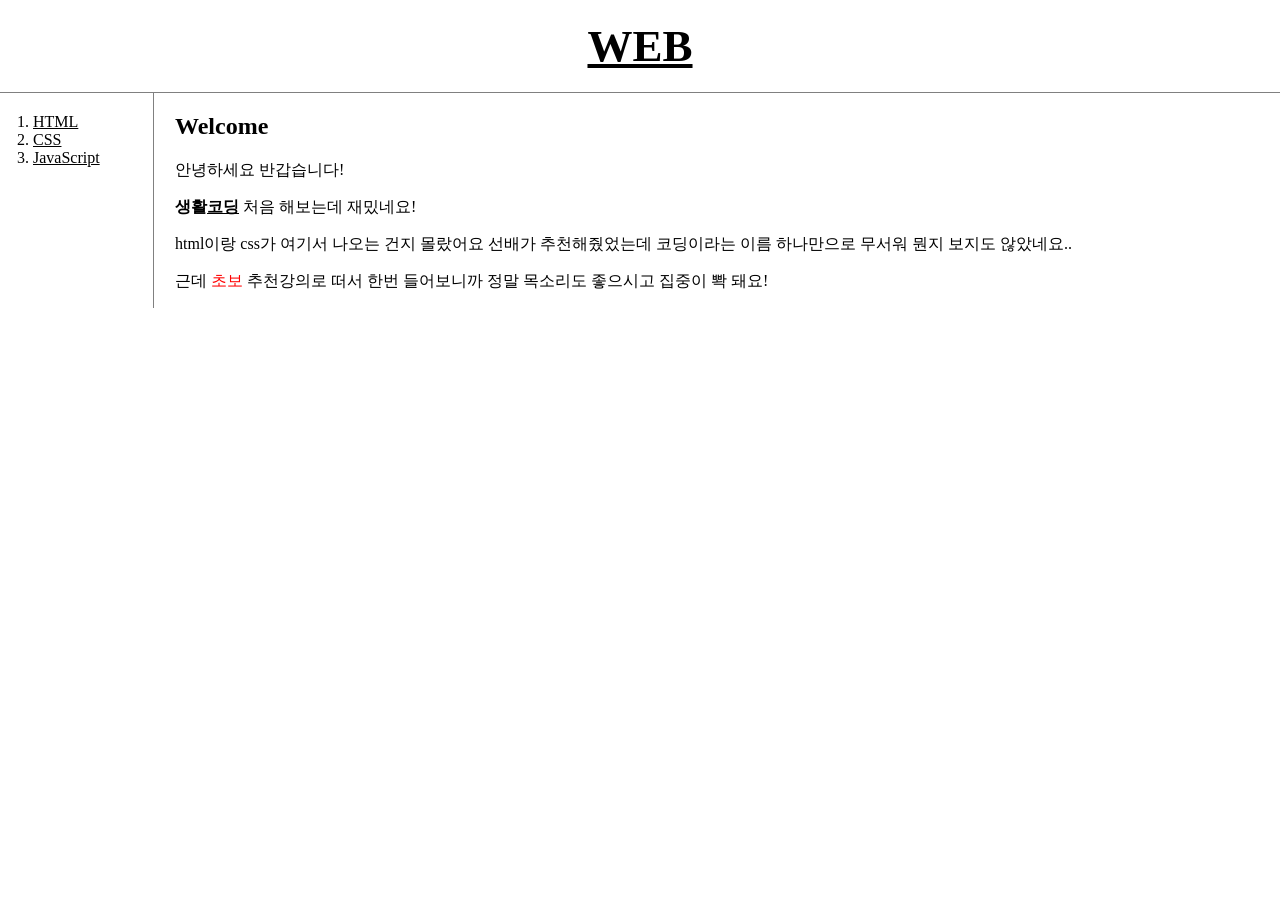
<file: index.html>
<!doctype html>
<html>
<head>
  <title>Web</title>
  <meta charset="utf-8">
  <link rel="stylesheet" href="style.css">
</head>
<body>
  <h1><a href="index.html">WEB</a></h1>
    <div id="grid">
  <ol>
      <li><a href="1.html">HTML</a></li>
      <li><a href="2.html">CSS</a></li>
      <li><a href="3.html">JavaScript</a></li>
    </ol>
<div id="article">
  <h2>Welcome</h2>
  안녕하세요 반갑습니다!
  <p><strong>생활<u>코딩</u></strong> 처음 해보는데 재밌네요!</p>
  html이랑 css가 여기서 나오는 건지 몰랐어요
  선배가 추천해줬었는데 코딩이라는 이름 하나만으로 무서워
  뭔지 보지도 않았네요..
  <p>
    근데 <font color="red">초보</font> 추천강의로 떠서 한번 들어보니까
  정말 목소리도 좋으시고 집중이 뽝 돼요!
  </p>
</div>
</div>
</body>
</html>
</file>
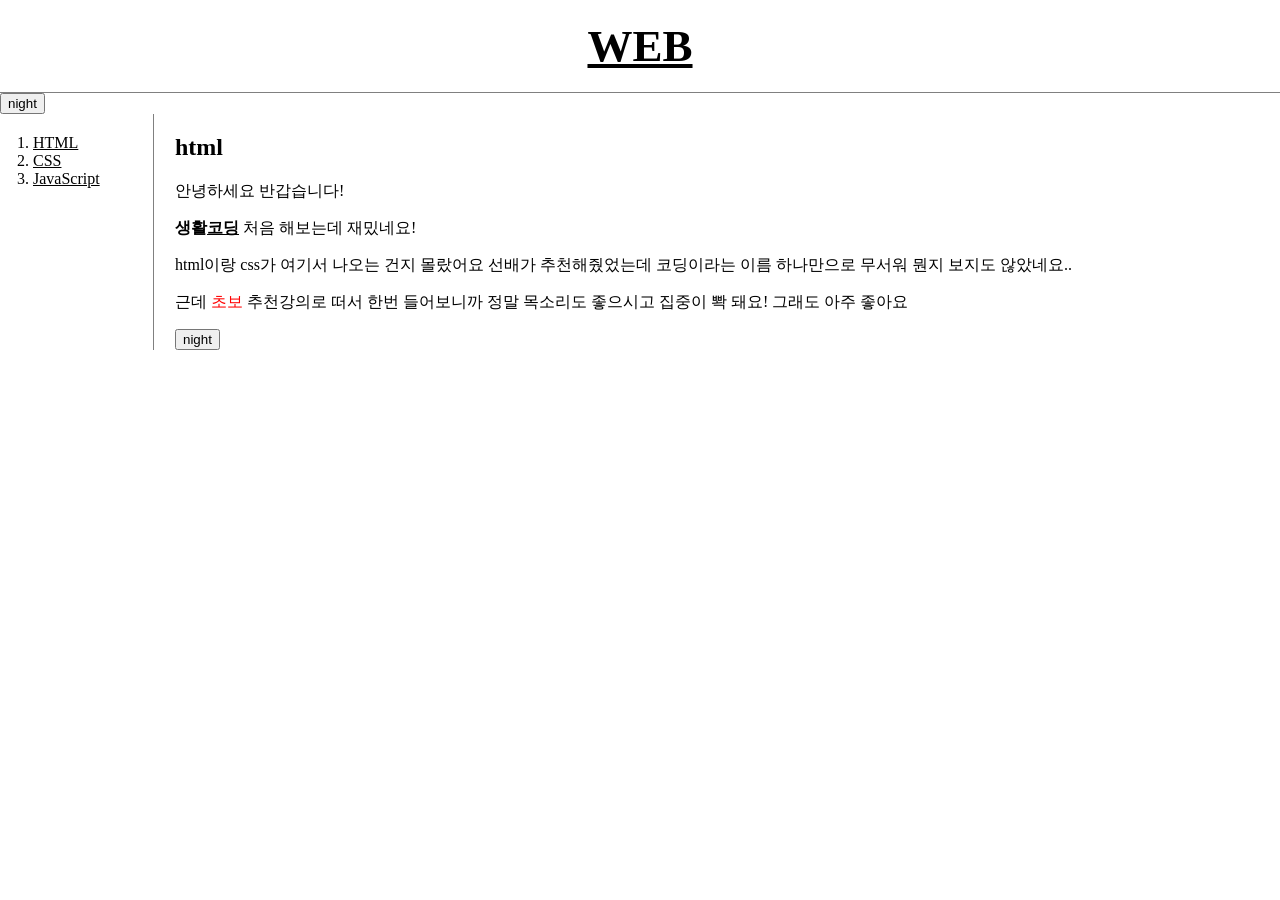
<file: 1.html>
<!doctype html>
<html>
<head>
  <title>Web - HTML</title>
  <meta charset="utf-8">
  <script type="text/javascript">
  function nightDayHandler{
  var target = document.querySelector('body');
  if(this.value === 'night') {
    target.style.backgroundColor = 'black';
    target.style.color = 'white';
    this.value = 'day';

    var alist = document.querySelectorAll('a');
    var i =0;
    while(i < alist.length) {
    alist[i].style.color = 'powderblue';
    i = i + 1;
}
  }  else {
    target.style.backgroundColor = 'white';
    target.style.color = 'black';
    this.value = 'night';

    var alist = document.querySelectorAll('a');
    var i =0;
    while(i < alist.length) {
    alist[i].style.color = 'blue';
    i = i + 1;
  }
}
  </script>
  <link rel="stylesheet" href="style.css">
</head>
<body>
  <h1><a href="index.html">WEB</a></h1>
  <input id="night_day" type="button" value="night" onclick="
  nightDayHandler();
  " >

<div id="grid">
  <ol>
      <li><a href="1.html">HTML</a></li>
      <li><a href="2.html">CSS</a></li>
      <li><a href="3.html">JavaScript</a></li>
    </ol>
    <div id="article">
      <h2>html</h2>
      안녕하세요 반갑습니다!
      <p><strong>생활<u>코딩</u></strong> 처음 해보는데 재밌네요!</p>
      html이랑 css가 여기서 나오는 건지 몰랐어요
      선배가 추천해줬었는데 코딩이라는 이름 하나만으로 무서워
      뭔지 보지도 않았네요..
      <p>
        근데 <font color="red">초보</font> 추천강의로 떠서 한번 들어보니까
      정말 목소리도 좋으시고 집중이 뽝 돼요!
      그래도 아주 좋아요
      </p>
      <input type="button" value="night" onclick="
      var target = document.querySelector('body');
      if(this.value === 'night') {
        target.style.backgroundColor = 'black';
        target.style.color = 'white';
        this.value = 'day';
      }  else {
        target.style.backgroundColor = 'white';
        target.style.color = 'black';
        this.value = 'night';
      }
      " >
    </div>
    </div>
    </body>
    </html>
</file>
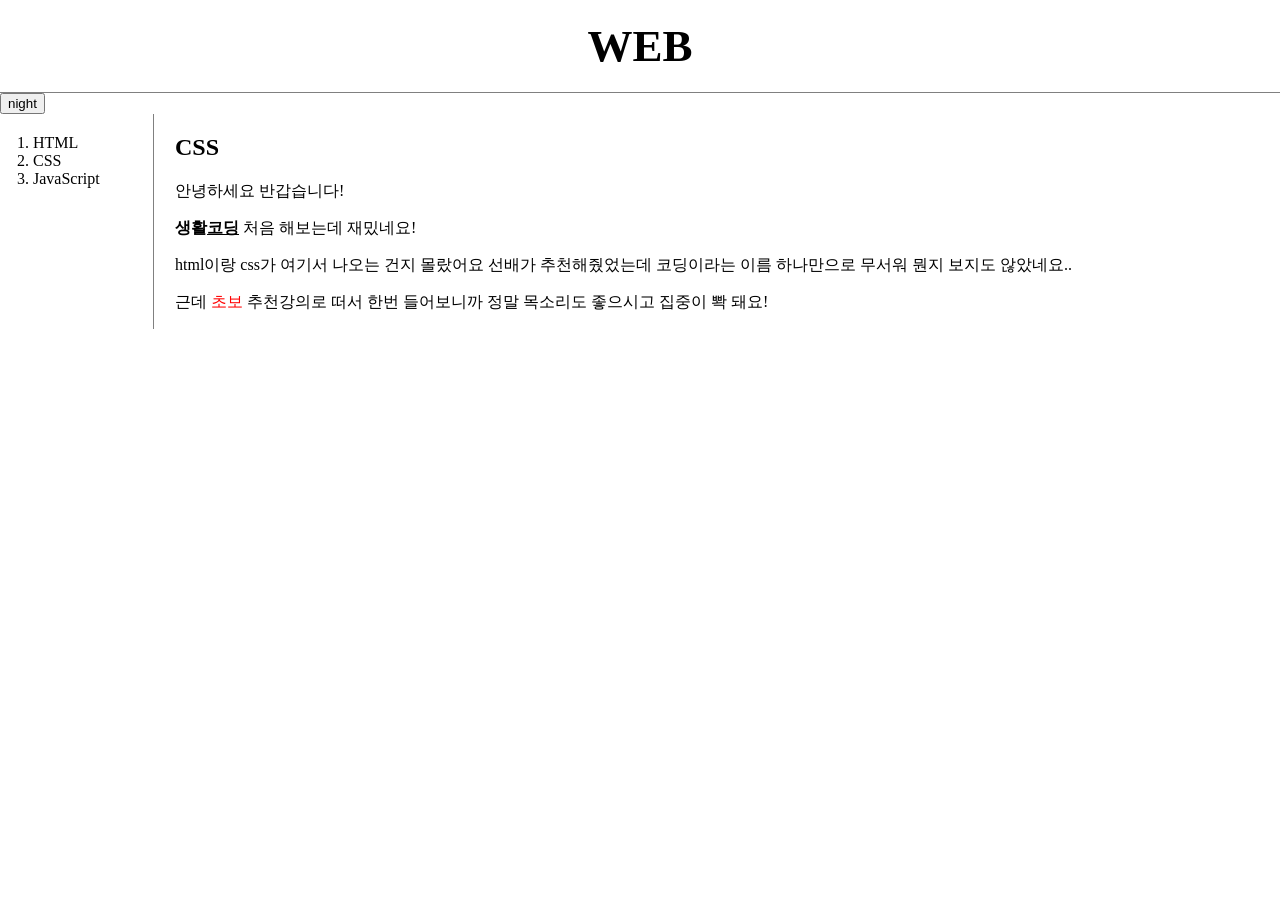
<file: 2.html>
<!doctype html>
<html>
<head>
  <title>Web - CSS</title>
  <meta charset="utf-8">
  <style>

  a {
    color:black;
    text-decoration: none;
  }
  h1 {
    font-size: 45px;
    text-align: center;
    border-bottom:1px solid gray;
    margin:0;
    padding:20px;
  }
  ol {
    border-right:1px solid gray;
    width:100px;
    margin:0;
    padding:20px;
  }
  body {
    margin:0;
  }
  #grid{
    display: grid;
    grid-template-columns: 150px 1fr;
  }
  #grid ol{
    padding-left: 33px;
  }
  #article{
    padding-left: 25px;
  }

  @media(max-width: 800px) {
    #grid{
      display: block;
    }
    ol{
      border-right:none;
    }
    h1{
      border-bottom: none;
    }
  }
  </style>
</head>
<script src="colors.js">

</script>
<body>
  <h1><a href="index.html">WEB</a></h1>
  <input id="night_day" type="button" value="night" onclick="
  nightDayHandler(this);
">
<div id="grid">
  <ol>
      <li><a href="1.html">HTML</a></li>
      <li><a href="2.html" >CSS</a></li>
      <li><a href="3.html">JavaScript</a></li>
    </ol>
  <div id="article">
    <h2>CSS</h2>
    안녕하세요 반갑습니다!
    <p><strong>생활<u>코딩</u></strong> 처음 해보는데 재밌네요!</p>
    html이랑 css가 여기서 나오는 건지 몰랐어요
    선배가 추천해줬었는데 코딩이라는 이름 하나만으로 무서워
    뭔지 보지도 않았네요..
    <p>
      근데 <font color="red">초보</font> 추천강의로 떠서 한번 들어보니까
    정말 목소리도 좋으시고 집중이 뽝 돼요!
    </p>
  </div>
</div>
</body>
</html>
</file>
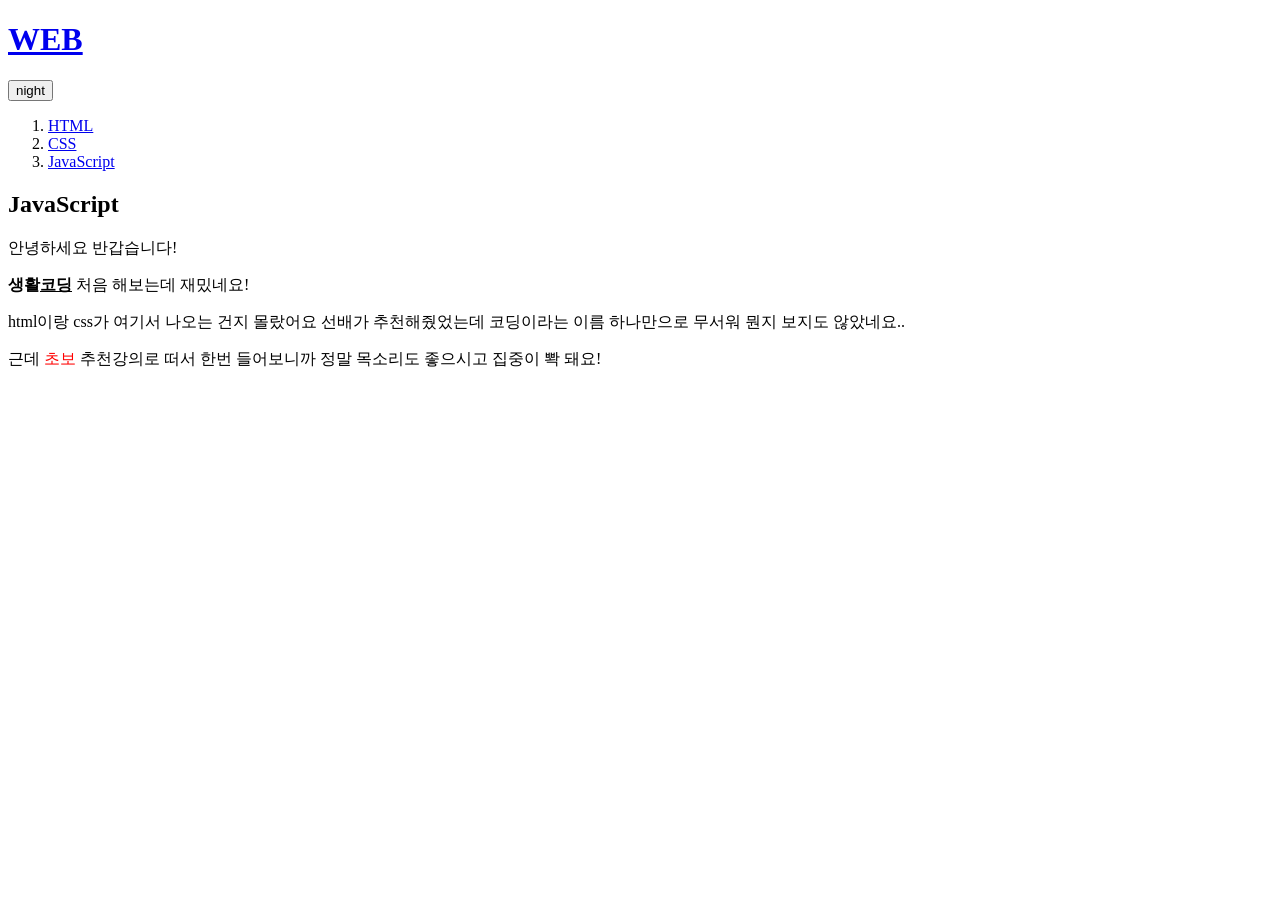
<file: 3.html>
<!doctype html>
<html>
<head>
  <title>Web - JavaScript</title>
  <meta charset="utf-8">

<script src="colors.js">

</script>


</head>
<body>
  <h1><a href="index.html">WEB</a></h1>

  <input id="night_day" type="button" value="night" onclick="
  nightDayHandler(this);
">
<div id="grid">
  <ol>
      <li><a href="1.html">HTML</a></li>
      <li><a href="2.html">CSS</a></li>
      <li><a href="3.html">JavaScript</a></li>
    </ol>
<div id="article">
  <h2>JavaScript</h2>
  안녕하세요 반갑습니다!
  <p><strong>생활<u>코딩</u></strong> 처음 해보는데 재밌네요!</p>
  html이랑 css가 여기서 나오는 건지 몰랐어요
  선배가 추천해줬었는데 코딩이라는 이름 하나만으로 무서워
  뭔지 보지도 않았네요..
  <p>
    근데 <font color="red">초보</font> 추천강의로 떠서 한번 들어보니까
  정말 목소리도 좋으시고 집중이 뽝 돼요!
  </p>
</div>
</div>
</body>
</html>
</file>
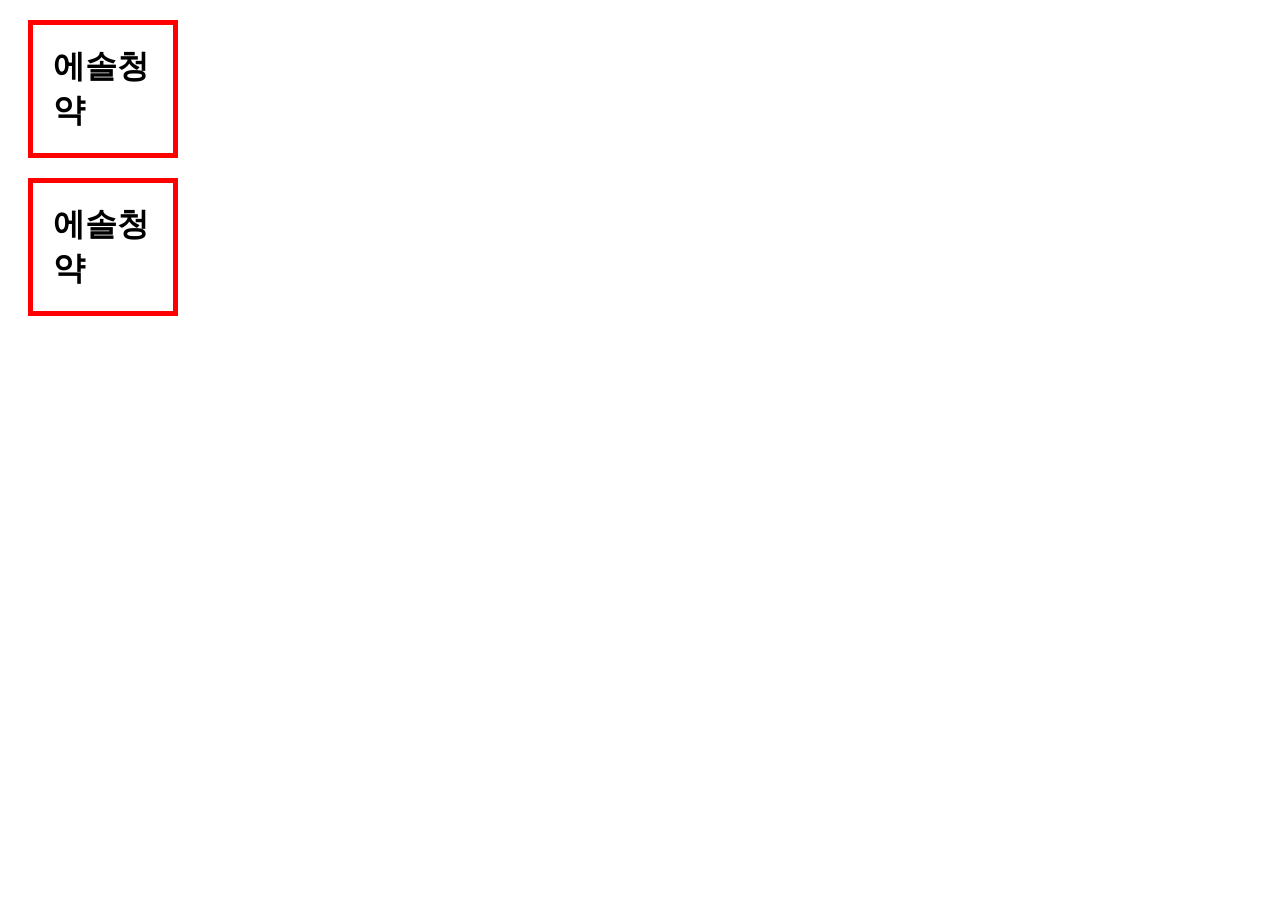
<file: box.html>
<!DOCTYPE html>
<html lang="en" dir="ltr">
  <head>
    <meta charset="utf-8">
    <title></title>
    <style>
      /*
      block level element
      */
      h1{
        border: 5px solid red;
        padding:20px;
        margin:20px;
        display:block;
        width:100px;
      }



    </style>
  </head>
  <body>
    <h1>에솔청약</h1>
      <h1>에솔청약</h1>
  </body>
</html>
</file>
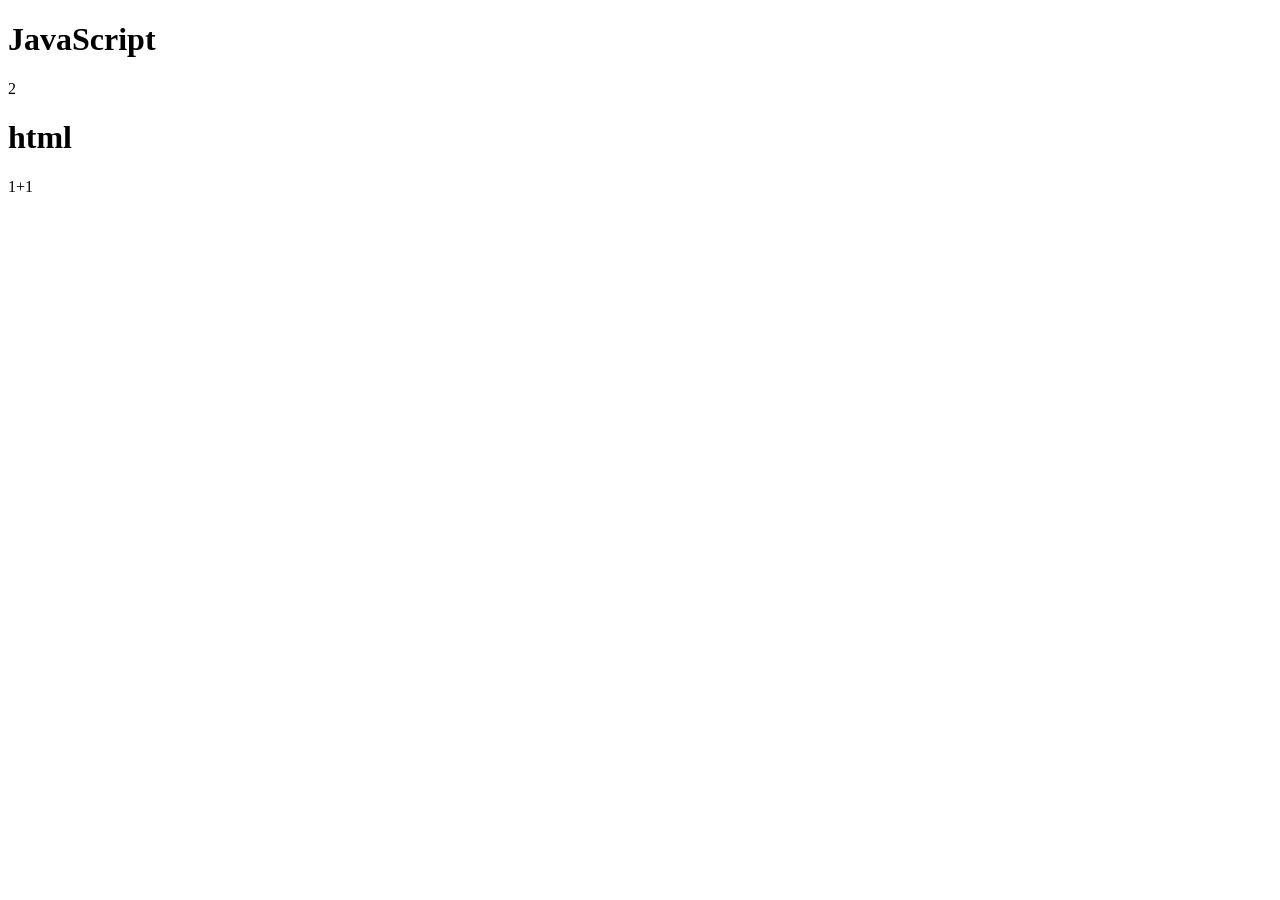
<file: ex1.html>
<!DOCTYPE html>
<html lang="en" dir="ltr">
  <head>
    <meta charset="utf-8">
    <title></title>
  </head>
  <body>
    <h1>JavaScript</h1>
    <script>
      document.write(1+1);
    </script>
    <h1>html</h1>
    1+1
  </body>
</html>
</file>
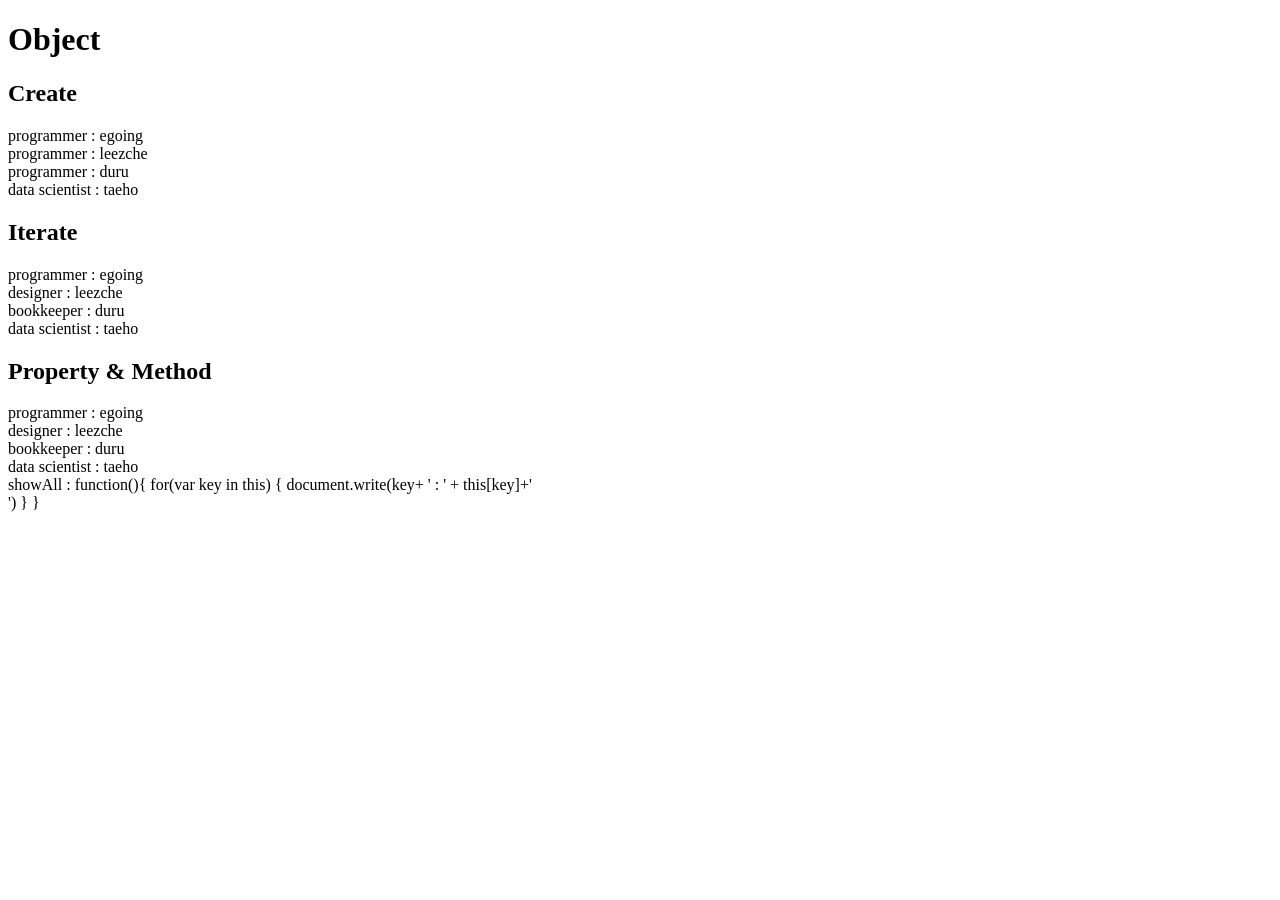
<file: ex10.html>
<!DOCTYPE html>
<html lang="en" dir="ltr">
  <head>
    <meta charset="utf-8">
    <title></title>
  </head>
  <body>
    <h1>Object</h1>
    <h2>Create</h2>
    <script type="text/javascript">
      var coworkers = {
        "programmer":"egoing",
        "designer":"leezche"
      };
      document.write("programmer : " + coworkers.programmer+"<br>");
      document.write("programmer : " + coworkers.designer+"<br>");
      coworkers.bookkeeper = "duru";
      document.write("programmer : " + coworkers.bookkeeper+"<br>");
      coworkers["data scientist"] = "taeho";
      document.write("data scientist : " + coworkers["data scientist"]+"<br>");
    </script>
    <h2>Iterate</h2>
    <script type="text/javascript">
      for(var key in coworkers) {
        document.write(key+ ' : ' + coworkers[key]+'<br>')
      }

    </script>
      <h2>Property & Method</h2>
      <script type="text/javascript">
        coworkers.showAll = function(){
          for(var key in this) {
            document.write(key+ ' : ' + this[key]+'<br>')
          }
        }
        coworkers.showAll();

      </script>
  </body>
</html>
</file>
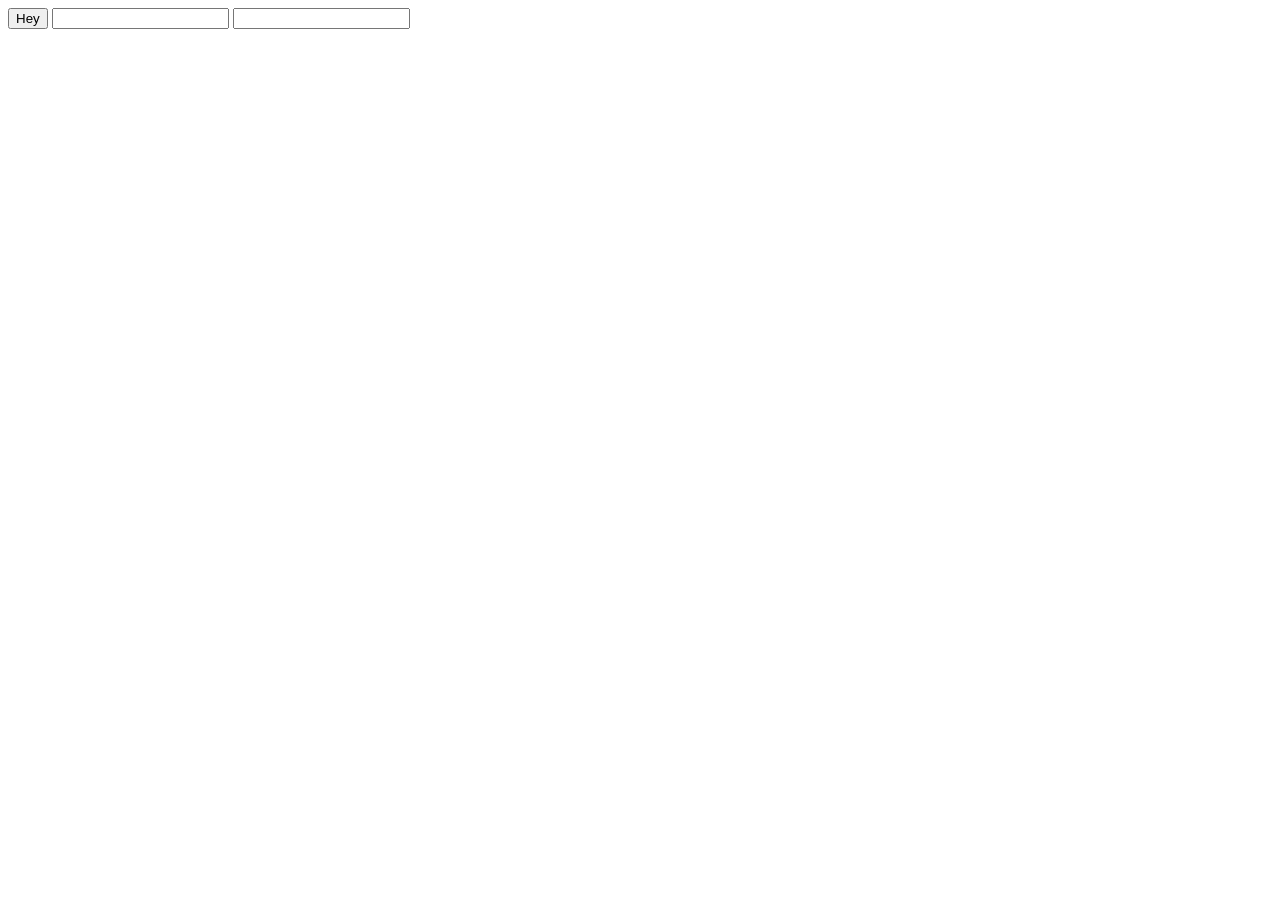
<file: ex2.html>
<!DOCTYPE html>
<html lang="en" dir="ltr">
  <head>
    <meta charset="utf-8">
    <title></title>
  </head>
  <body>
    <input type = "button" value="Hey" onclick="alert('hey')">
    <input type="text" onchange="alert('changed')">
    <input type="text"onkeydown="alert('key down')">
  </body>
</html>
</file>
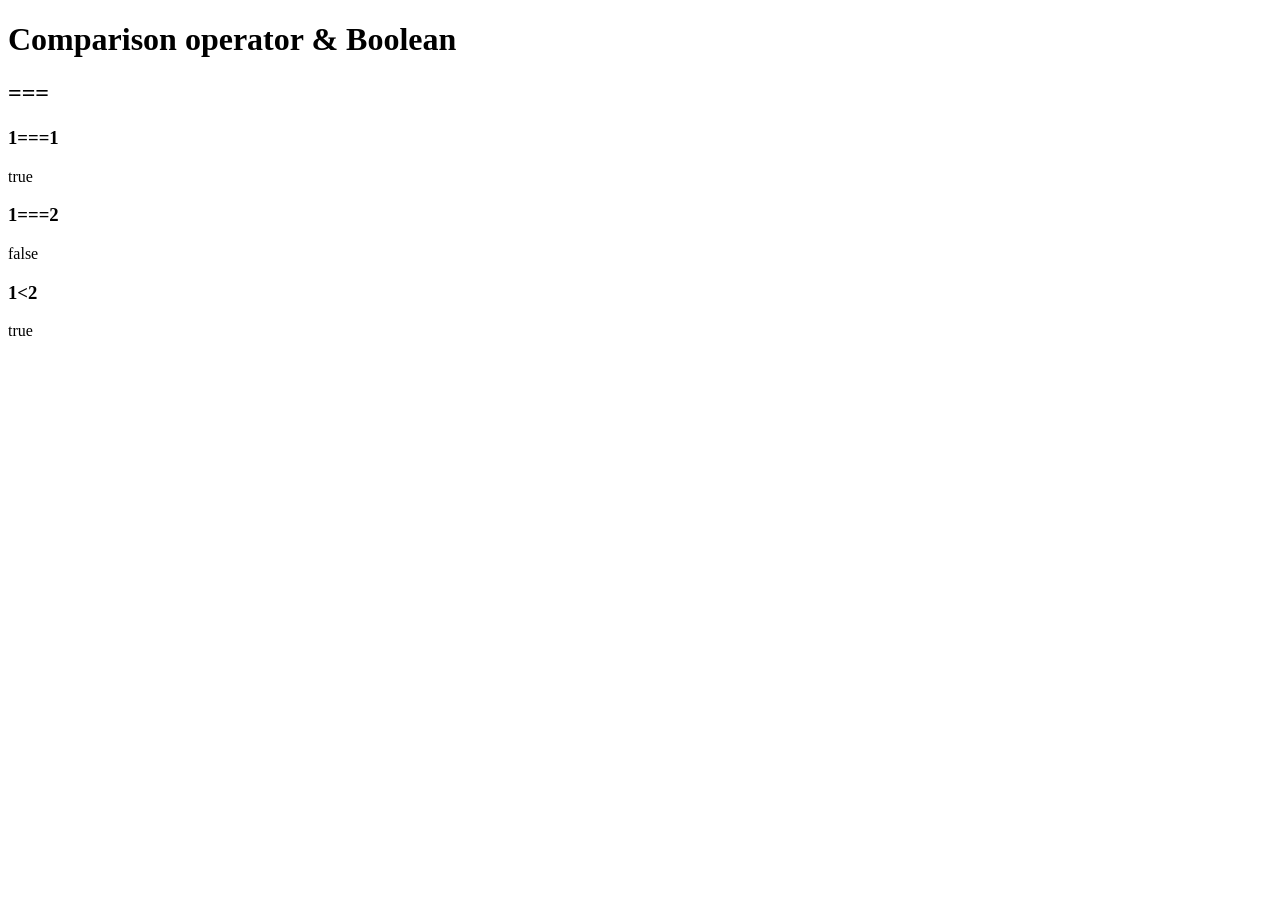
<file: ex4.html>
<!DOCTYPE html>
<html lang="en" dir="ltr">
  <head>
    <meta charset="utf-8">
    <title></title>
  </head>
  <body>
    <h1>Comparison operator & Boolean</h1>
    <h2>===</h2>
    <h3>1===1</h3>
    <script>
      document.write(1===1);
      </script>
      <h3>1===2</h3>
      <script>
        document.write(1===2);
        </script>
        <h3>1&lt;2</h3>
        <script>
          document.write(1<2);
          </script>
  </body>
</html>
</file>
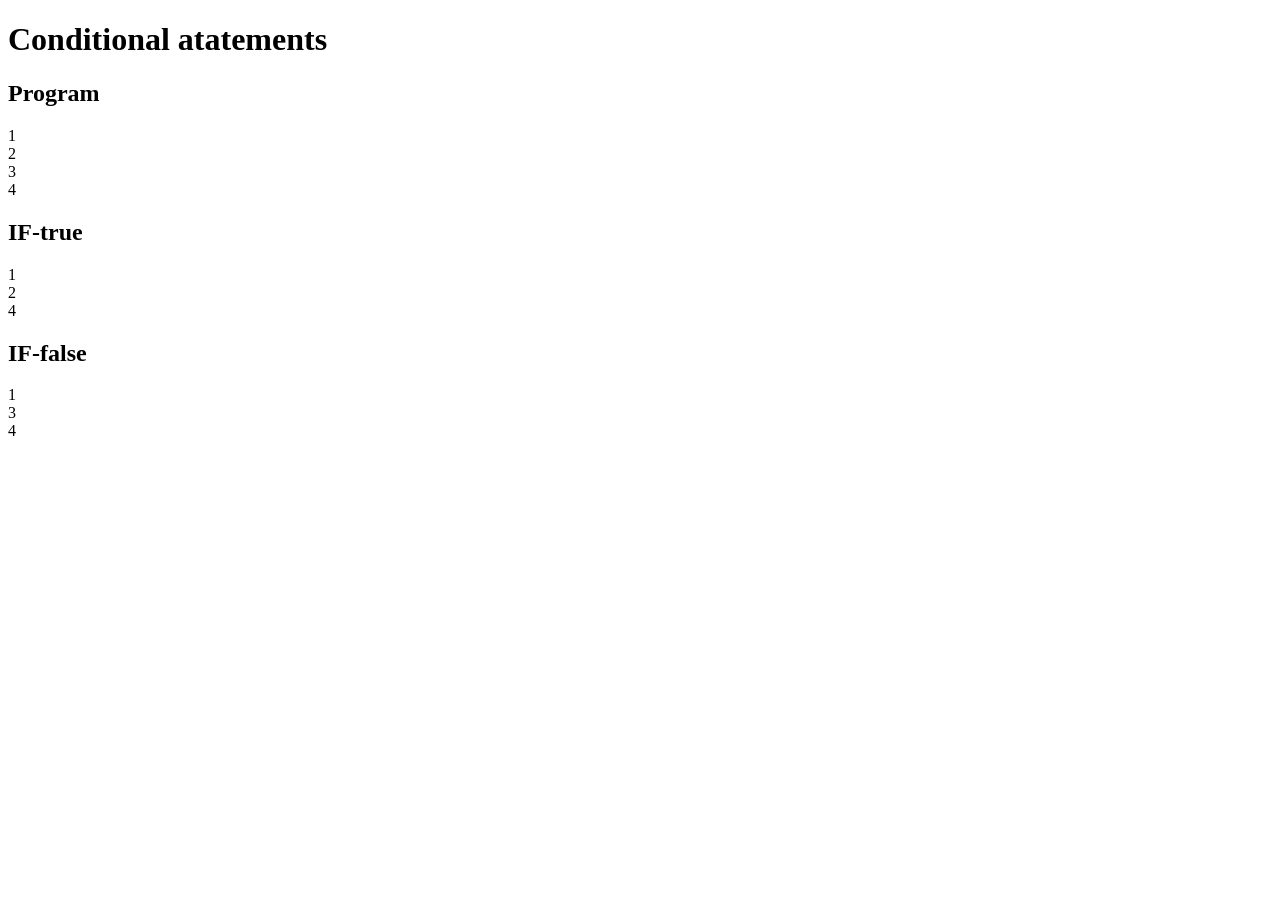
<file: ex5.html>
<!DOCTYPE html>
<html lang="en" dir="ltr">
  <head>
    <meta charset="utf-8">
    <title></title>
  </head>
  <body>
    <h1>Conditional atatements</h1>
    <h2>Program</h2>
    <script>
    document.write("1<br>");
    document.write("2<br>");
    document.write("3<br>");
    document.write("4<br>");
    </script>
    <h2>IF-true</h2>
    <script>
    document.write("1<br>");
    if(true) {
    document.write("2<br>");
  } else {
    document.write("3<br>");
      }
    document.write("4<br>");
    </script>
    <h2>IF-false</h2>
    <script>
    document.write("1<br>");
    if(false) {
    document.write("2<br>");
  } else {
    document.write("3<br>");
      }
    document.write("4<br>");
    </script>
  </body>
</html>
</file>
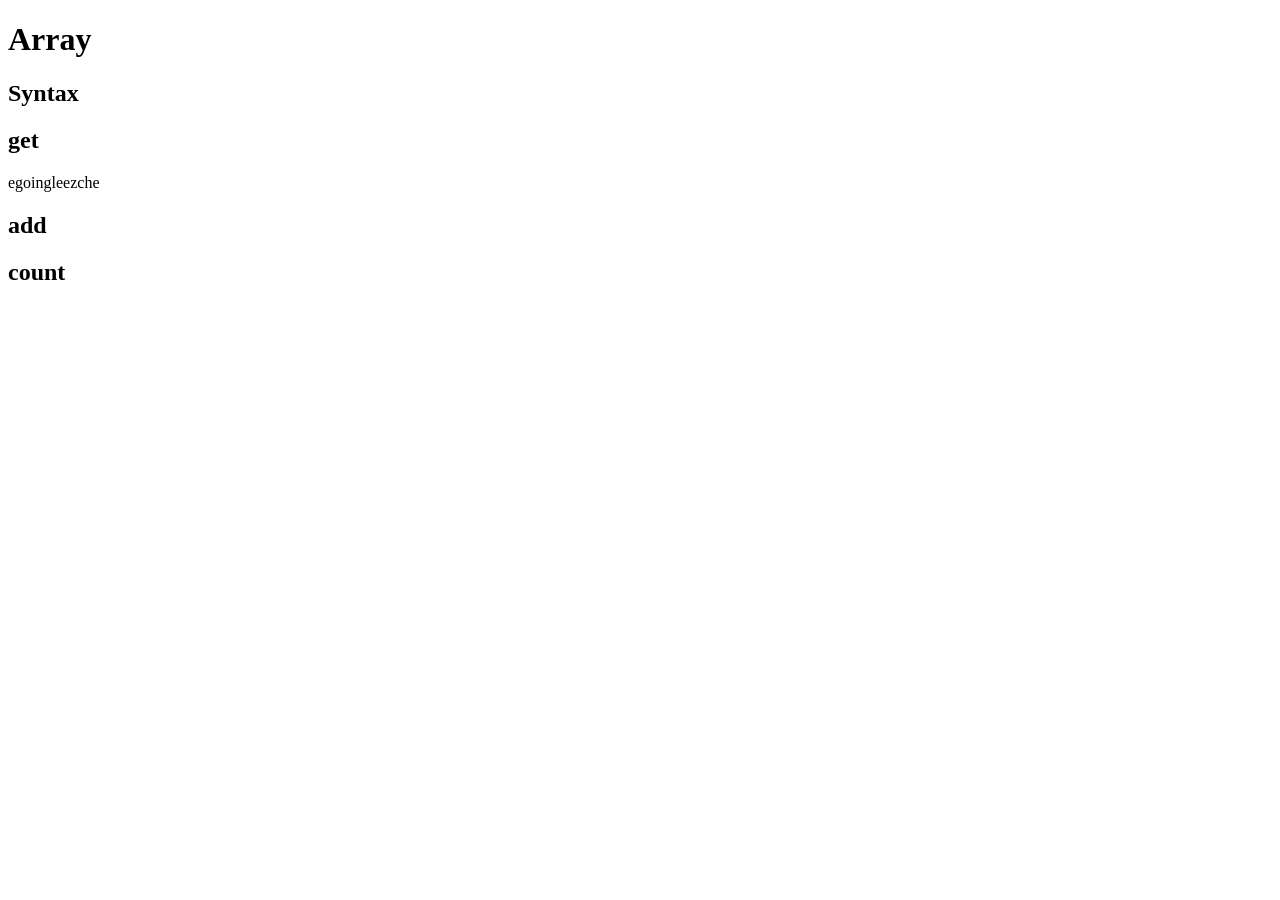
<file: ex6.html>
<!DOCTYPE html>
<html lang="en" dir="ltr">
  <head>
    <meta charset="utf-8">
    <title></title>
  </head>
  <body>
    <h1>Array</h1>
    <h2>Syntax</h2>
    <script>
    var coworkers =  ["egoing", "leezche"];
        </script>

      <h2>get</h2>
      <script>

        document.write(coworkers[0]);
        document.write(coworkers[1]);
        </script>
        <h2>add</h2>
        <script>
          coworkers.push('duru');
          coworkers.push('taeho');
        </script>

        <h2>count</h2>
        <script>
        document.write(coworekrs.length);
        </script>

  </body>
</html>
</file>
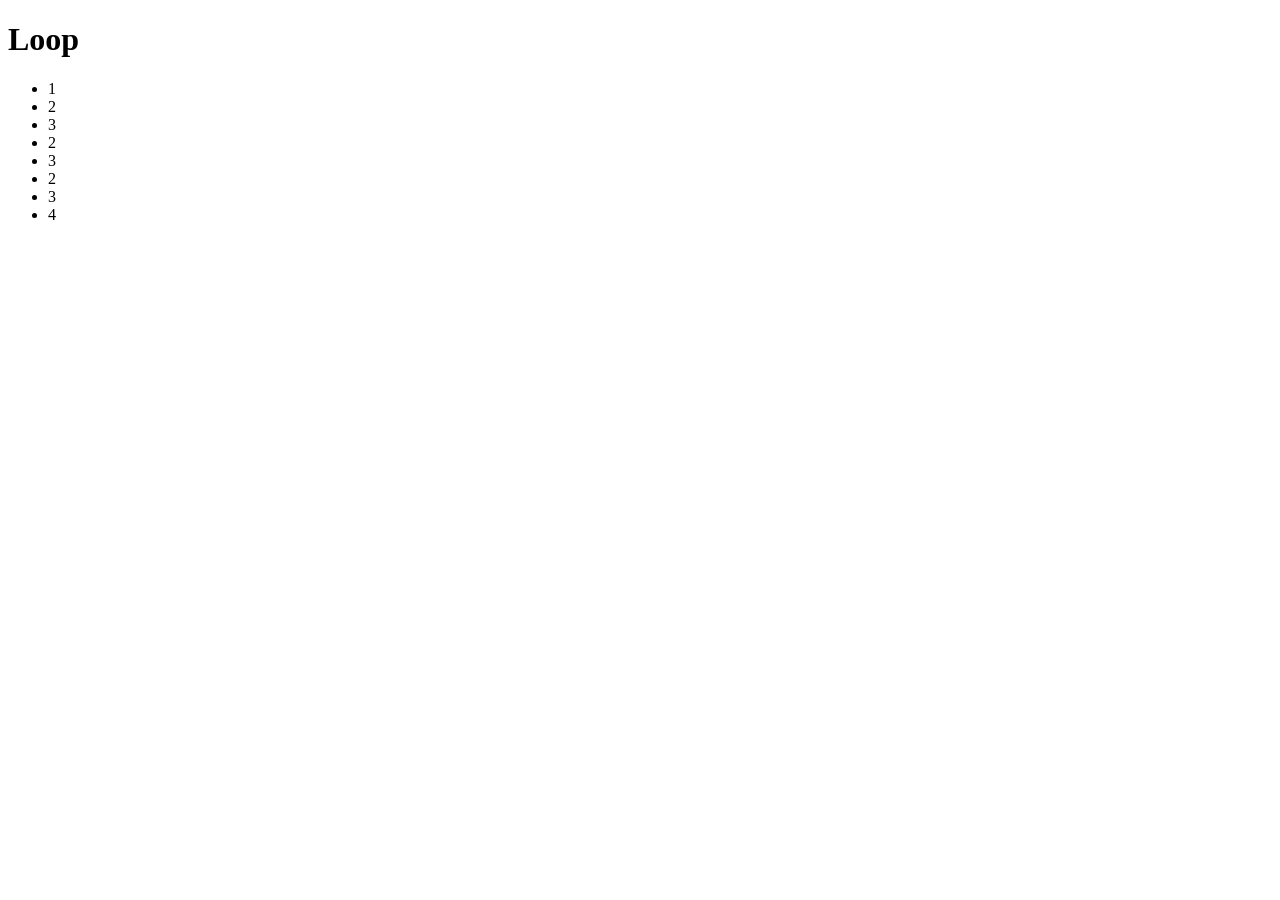
<file: ex7.html>
<!DOCTYPE html>
<html lang="en" dir="ltr">
  <head>
    <meta charset="utf-8">
    <title></title>
  </head>
  <body>
    <h1>Loop</h1>
    <ul>
    <script>
    document.write('<li>1</li>');
    var i = 0;
    while(i<3) {
      document.write('<li>2</li>');
      document.write('<li>3</li>');
      i = i + 1;

    }
    document.write('<li>4</li>');
    </script>
    </ul>

  </body>
</html>
</file>
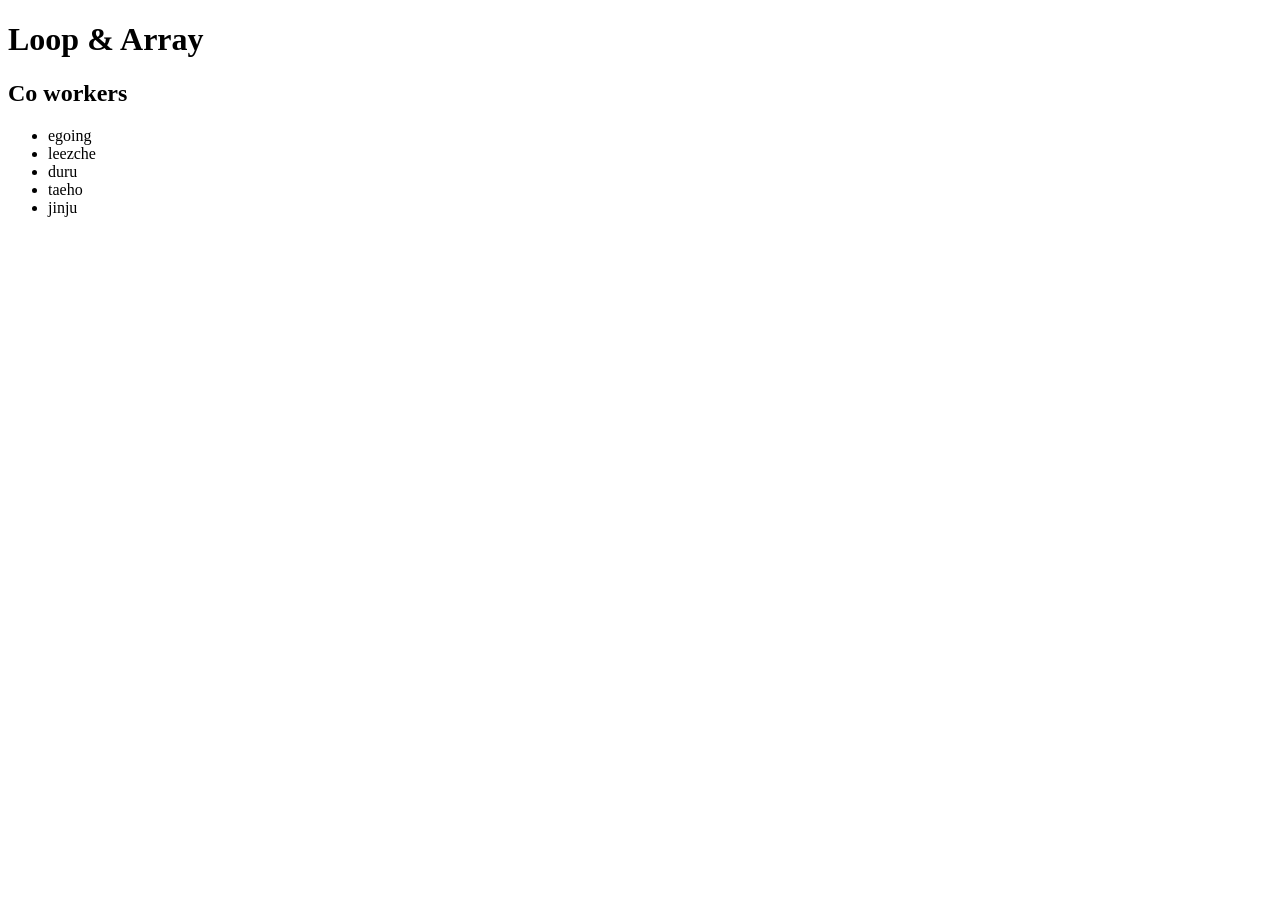
<file: ex8.html>
<!DOCTYPE html>
<html lang="en" dir="ltr">
  <head>
    <meta charset="utf-8">
    <title></title>
  </head>
  <body>
    <h1>Loop & Array</h1>
    <script>
      var coworkers = ['egoing', 'leezche', 'duru','taeho','jinju'];
    </script>
    <h2>Co workers</h2>
    <ul>
      <script>
        var i = 0;
        while(i < coworkers.length) {
        document.write('<li>'+coworkers[i]+'</li>');
        i = i + 1;
      }
      </script>
    </ul>

  </body>
</html>
</file>
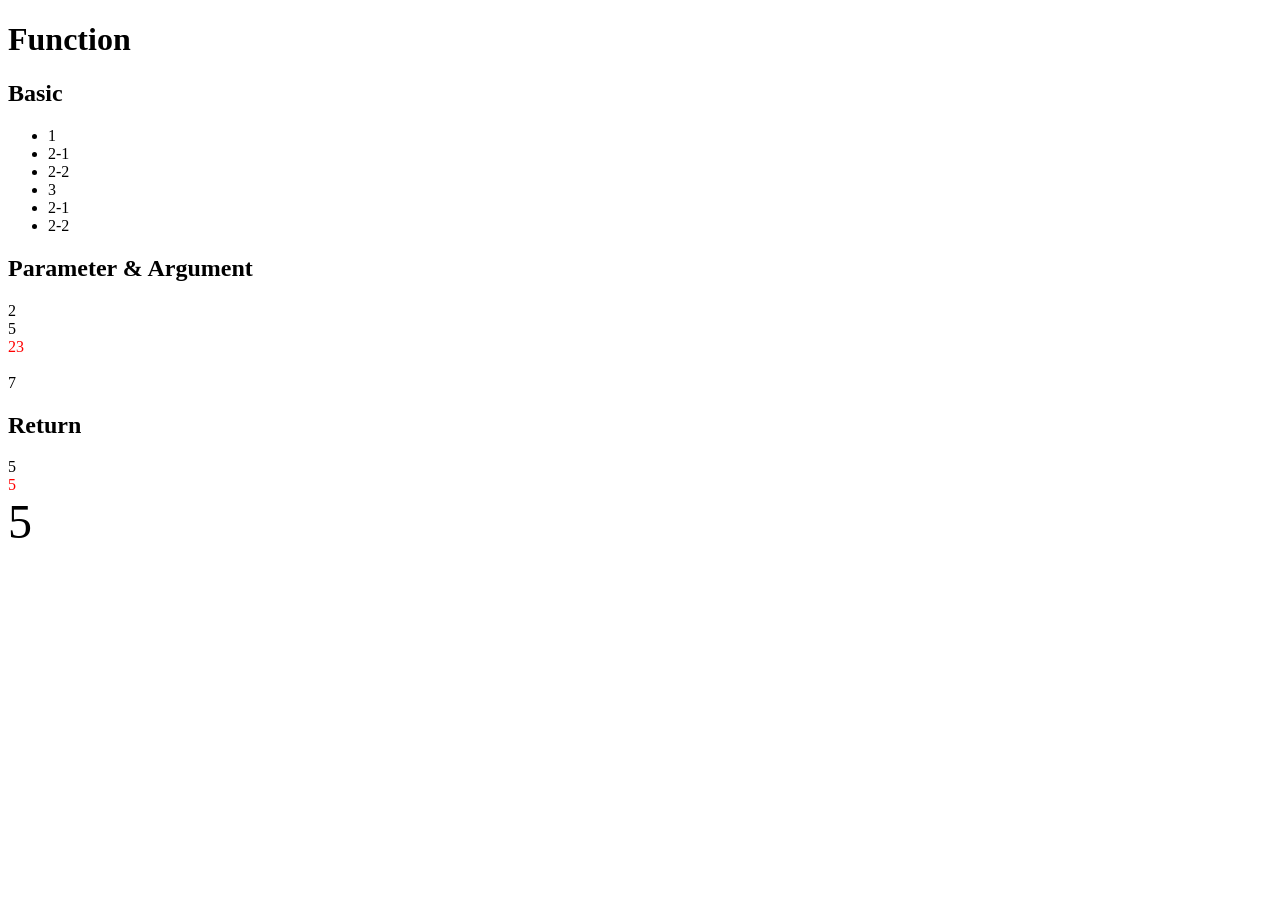
<file: ex9.html>
<!DOCTYPE html>
<html lang="en" dir="ltr">
  <head>
    <meta charset="utf-8">
  </head>
  <body>
    <h1>Function</h1>
    <h2>Basic</h2>
    <ul>
      <script type="text/javascript">
        function two(){
          document.write('<li>2-1</li>')
          document.write('<li>2-2</li>')
        }
        document.write('<li>1</li>')
        two();
        document.write('<li>3</li>')
        two();
      </script>
    </ul>
    <h2>Parameter & Argument</h2>
    <script>
      function onePlusOne() {
      document.write(1+1+'<br>');
    }
    onePlusOne();
    function sum(left, right) {
      document.write(left+right+'<br>');
    }
    function sumColorRed(left, right) {
      document.write('<div style="color:red">'+left+right+'</div><br>');
    }
    sum(2,3); //5
    sumColorRed(2,3); //5
    sum(3,4); //7

    </script>

    <h2>Return</h2>
    <script>
      function sum2(left, right) {
        return left+right;
      }
      document.write(sum2(2,3)+'<br>');
      document.write('<div style="color:red">'+sum2(2,3)+'</div>');
      document.write('<div style="font-size:3rem;">'+sum2(2,3)+'</div>');
    </script>
  </body>
</html>
</file>
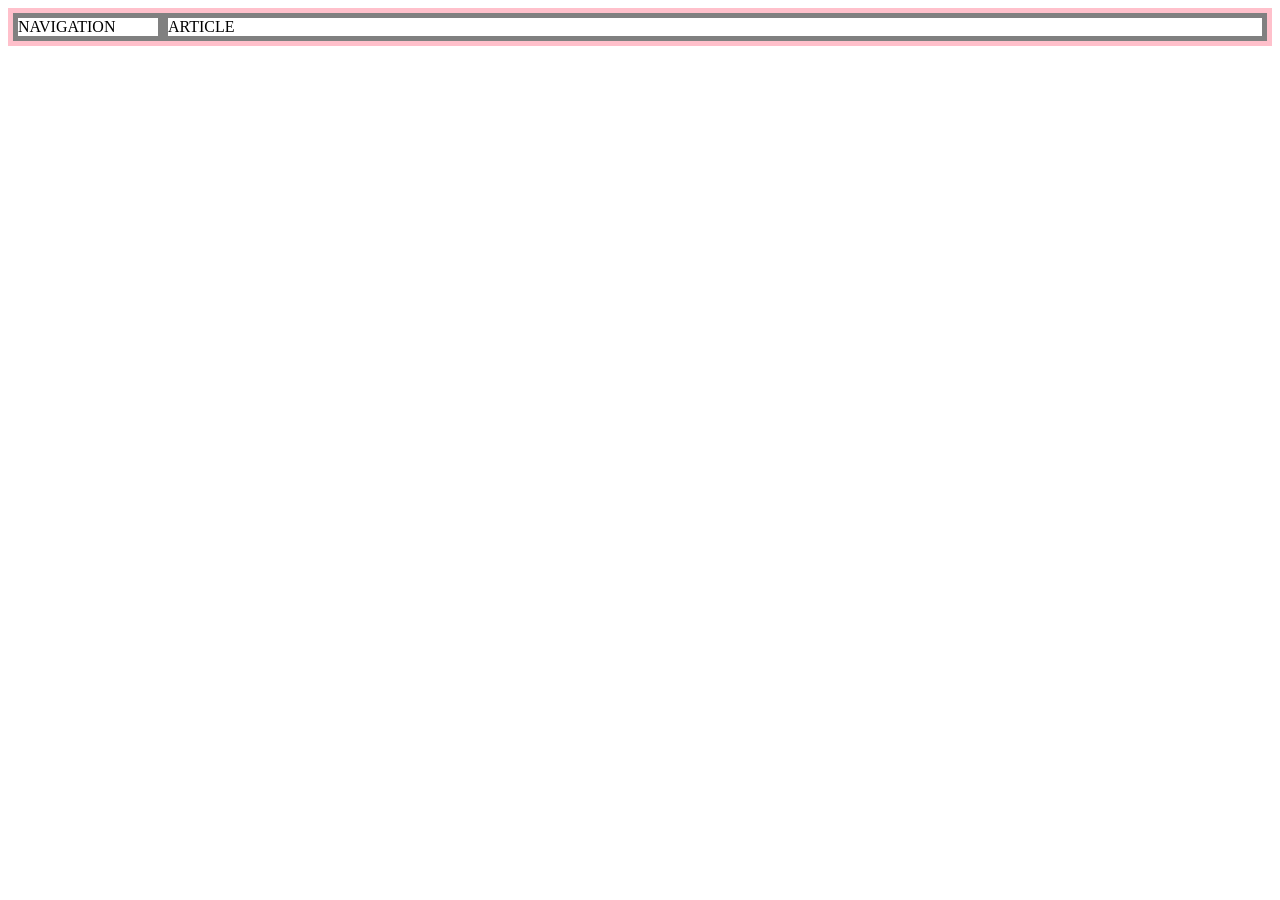
<file: grid.html>
<!DOCTYPE html>
<html>
  <head>
    <meta charset="utf-8">
    <title></title>
    <style>
      #grid{
        border: 5px solid pink;
        display: grid;
        grid-template-columns: 150px 1fr;
      }
      div {
        border: 5px solid gray;
      }

      </style>
  </head>
  <body>
    <div id="grid">
    <div>NAVIGATION</div>
    <div>ARTICLE</div>
    </div>
  </body>
</html>
</file>
<file: style.css>
a {
  color:black;

}
h1 {
  font-size: 45px;
  text-align: center;
  border-bottom:1px solid gray;
  margin:0;
  padding:20px;
}
ol {
  border-right:1px solid gray;
  width:100px;
  margin:0;
  padding:20px;
}
body {


  margin:0;
}
#grid{
  display: grid;
  grid-template-columns: 150px 1fr;
}
#grid ol{
  padding-left: 33px;
}
#article{
  padding-left: 25px;
}

@media(max-width: 800px) {
  #grid{
    display: block;
  }
  ol{
    border-right:none;
  }
  h1{
    border-bottom: none;
  }
}
</file>
